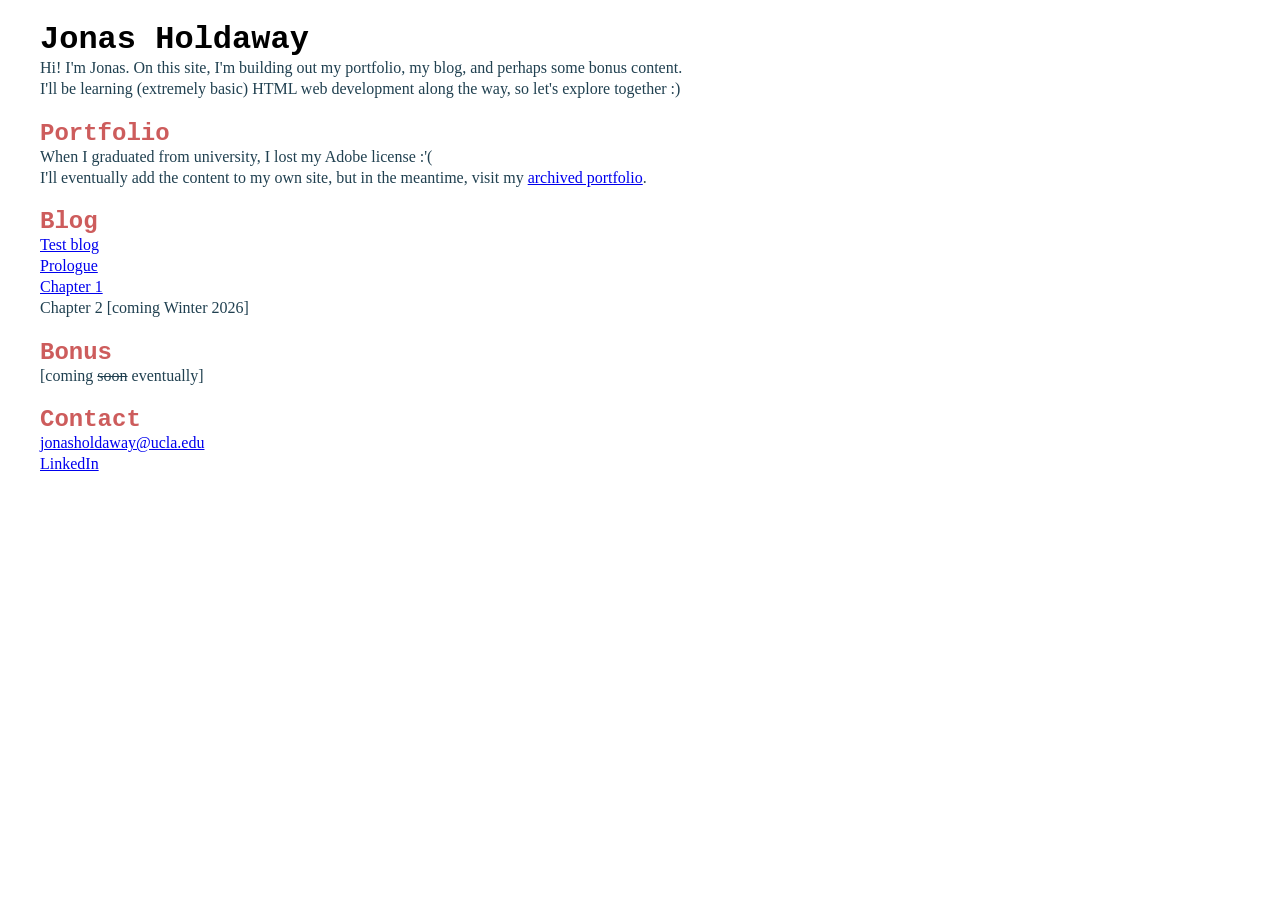
<file: index.html>
<!DOCTYPE html>
<html>
    
<head>
    <title> Jonas Holdaway | Home </title>
    <link rel="stylesheet" href="blog/blogstyles.css">
</head>

<h1> Jonas Holdaway</h1>
<p>
    Hi! I'm Jonas. On this site, I'm building out my portfolio, my blog, and perhaps some bonus content. <br>
    I'll be learning (extremely basic) HTML web development along the way, so let's explore together :) 
</p>

<h2>Portfolio</h2>
<p>
    When I graduated from university, I lost my Adobe license :'( <br>
    I'll eventually add the content to my own site, but in the meantime, visit my <a href="https://web.archive.org/web/20260809123000/https://holdaway.myportfolio.com/">archived portfolio</a>.
</p>

<h2>Blog</h2>
<p>
    <a href="blog/testblog.html">Test blog </a> <br>
    <a href="blog/prologue.html">Prologue  </a> <br>
    <a href="blog/chapter1.html">Chapter 1 </a> <br>
    Chapter 2 [coming Winter 2026] <br>
    <!-- Chapter 3 [coming later] <br> -->
    <!-- Chapter 4 [coming even later] <br> -->
</p>

<h2>Bonus</h2>
<p>[coming <s>soon</s> eventually]</p>

<h2>Contact</h2>

<p><a href="mailto:jonasholdaway@ucla.edu">jonasholdaway@ucla.edu</a><br>
<a href="https://www.linkedin.com/in/jonasholdaway">LinkedIn</a></p>

</body>
</html>
</file>
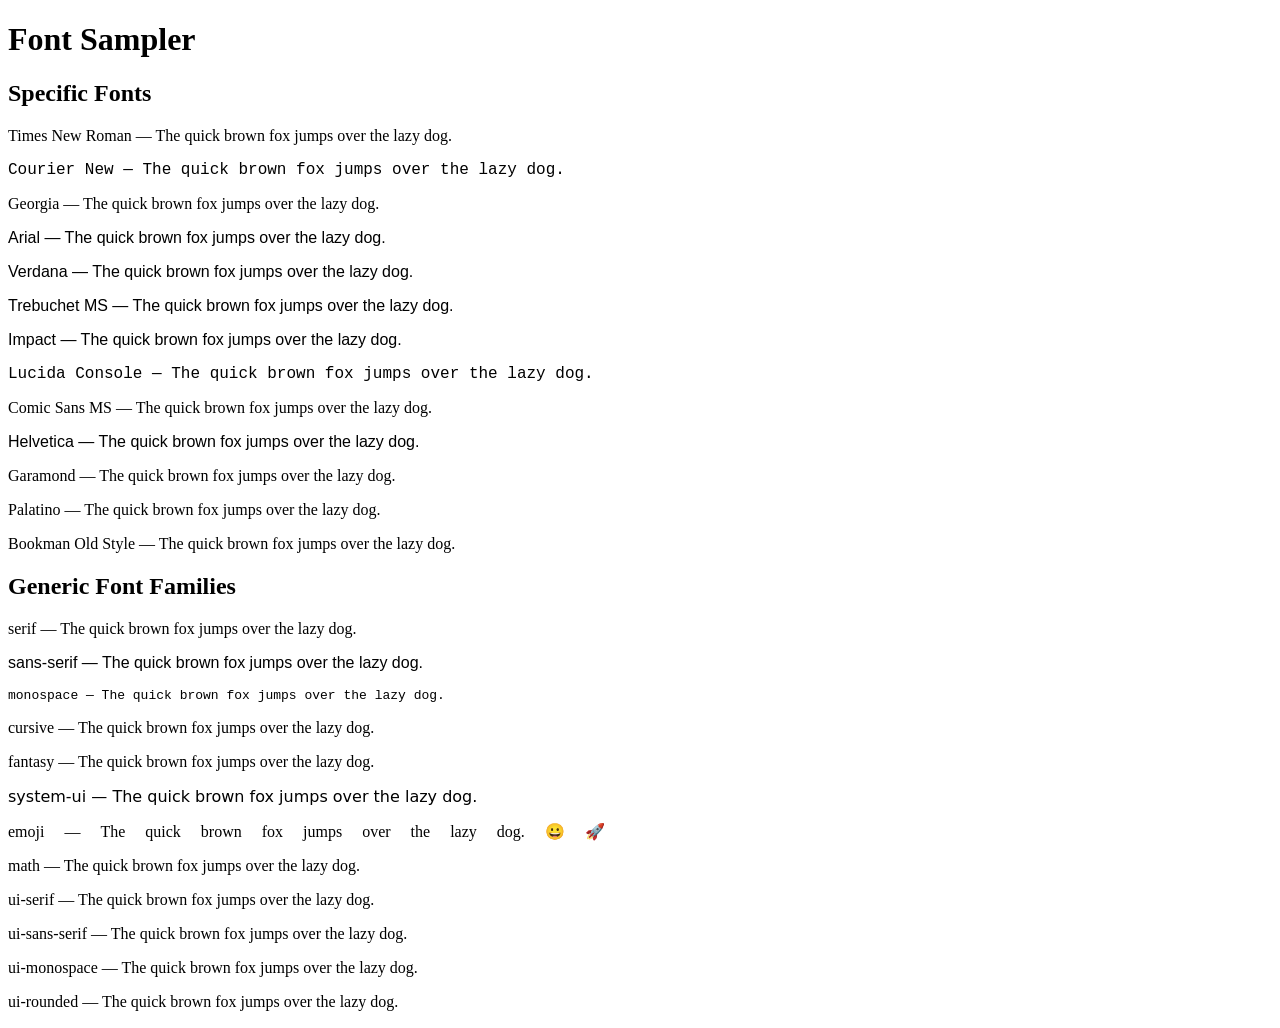
<file: fonts.html>
<!DOCTYPE html>
<html>

<head>
    <title>Font Test</title>

    <style>
        .times {
            font-family: 'Times New Roman', Times, serif;
        }

        .courier {
            font-family: 'Courier New', Courier, monospace;
        }

        .georgia {
            font-family: Georgia, serif;
        }

        .arial {
            font-family: Arial, sans-serif;
        }

        .verdana {
            font-family: Verdana, sans-serif;
        }

        .trebuchet {
            font-family: 'Trebuchet MS', sans-serif;
        }

        .impact {
            font-family: Impact, sans-serif;
        }

        .lucida {
            font-family: 'Lucida Console', monospace;
        }

        .comic {
            font-family: 'Comic Sans MS', cursive;
        }

        .helvetica {
            font-family: Helvetica, Arial, sans-serif;
        }

        .garamond {
            font-family: Garamond, serif;
        }

        .palatino {
            font-family: 'Palatino Linotype', Palatino, serif;
        }

        .bookman {
            font-family: 'Bookman Old Style', serif;
        }

        /* Generic font families */

        .serif {
            font-family: serif;
        }

        .sans-serif {
            font-family: sans-serif;
        }

        .monospace {
            font-family: monospace;
        }

        .cursive {
            font-family: cursive;
        }

        .fantasy {
            font-family: fantasy;
        }

        .system-ui {
            font-family: system-ui;
        }

        .emoji {
            font-family: emoji;
        }

        .math {
            font-family: math;
        }

        .ui-serif {
            font-family: ui-serif;
        }

        .ui-sans-serif {
            font-family: ui-sans-serif;
        }

        .ui-monospace {
            font-family: ui-monospace;
        }

        .ui-rounded {
            font-family: ui-rounded;
        }
    </style>
</head>

<body>

<h1>Font Sampler</h1>

<h2>Specific Fonts</h2>

<p class="times">Times New Roman — The quick brown fox jumps over the lazy dog.</p>

<p class="courier">Courier New — The quick brown fox jumps over the lazy dog.</p>

<p class="georgia">Georgia — The quick brown fox jumps over the lazy dog.</p>

<p class="arial">Arial — The quick brown fox jumps over the lazy dog.</p>

<p class="verdana">Verdana — The quick brown fox jumps over the lazy dog.</p>

<p class="trebuchet">Trebuchet MS — The quick brown fox jumps over the lazy dog.</p>

<p class="impact">Impact — The quick brown fox jumps over the lazy dog.</p>

<p class="lucida">Lucida Console — The quick brown fox jumps over the lazy dog.</p>

<p class="comic">Comic Sans MS — The quick brown fox jumps over the lazy dog.</p>

<p class="helvetica">Helvetica — The quick brown fox jumps over the lazy dog.</p>

<p class="garamond">Garamond — The quick brown fox jumps over the lazy dog.</p>

<p class="palatino">Palatino — The quick brown fox jumps over the lazy dog.</p>

<p class="bookman">Bookman Old Style — The quick brown fox jumps over the lazy dog.</p>


<h2>Generic Font Families</h2>

<p class="serif">serif — The quick brown fox jumps over the lazy dog.</p>

<p class="sans-serif">sans-serif — The quick brown fox jumps over the lazy dog.</p>

<p class="monospace">monospace — The quick brown fox jumps over the lazy dog.</p>

<p class="cursive">cursive — The quick brown fox jumps over the lazy dog.</p>

<p class="fantasy">fantasy — The quick brown fox jumps over the lazy dog.</p>

<p class="system-ui">system-ui — The quick brown fox jumps over the lazy dog.</p>

<p class="emoji">emoji — The quick brown fox jumps over the lazy dog. 😀 🚀</p>

<p class="math">math — The quick brown fox jumps over the lazy dog.</p>

<p class="ui-serif">ui-serif — The quick brown fox jumps over the lazy dog.</p>

<p class="ui-sans-serif">ui-sans-serif — The quick brown fox jumps over the lazy dog.</p>

<p class="ui-monospace">ui-monospace — The quick brown fox jumps over the lazy dog.</p>

<p class="ui-rounded">ui-rounded — The quick brown fox jumps over the lazy dog.</p>

</body>
</html>
</file>
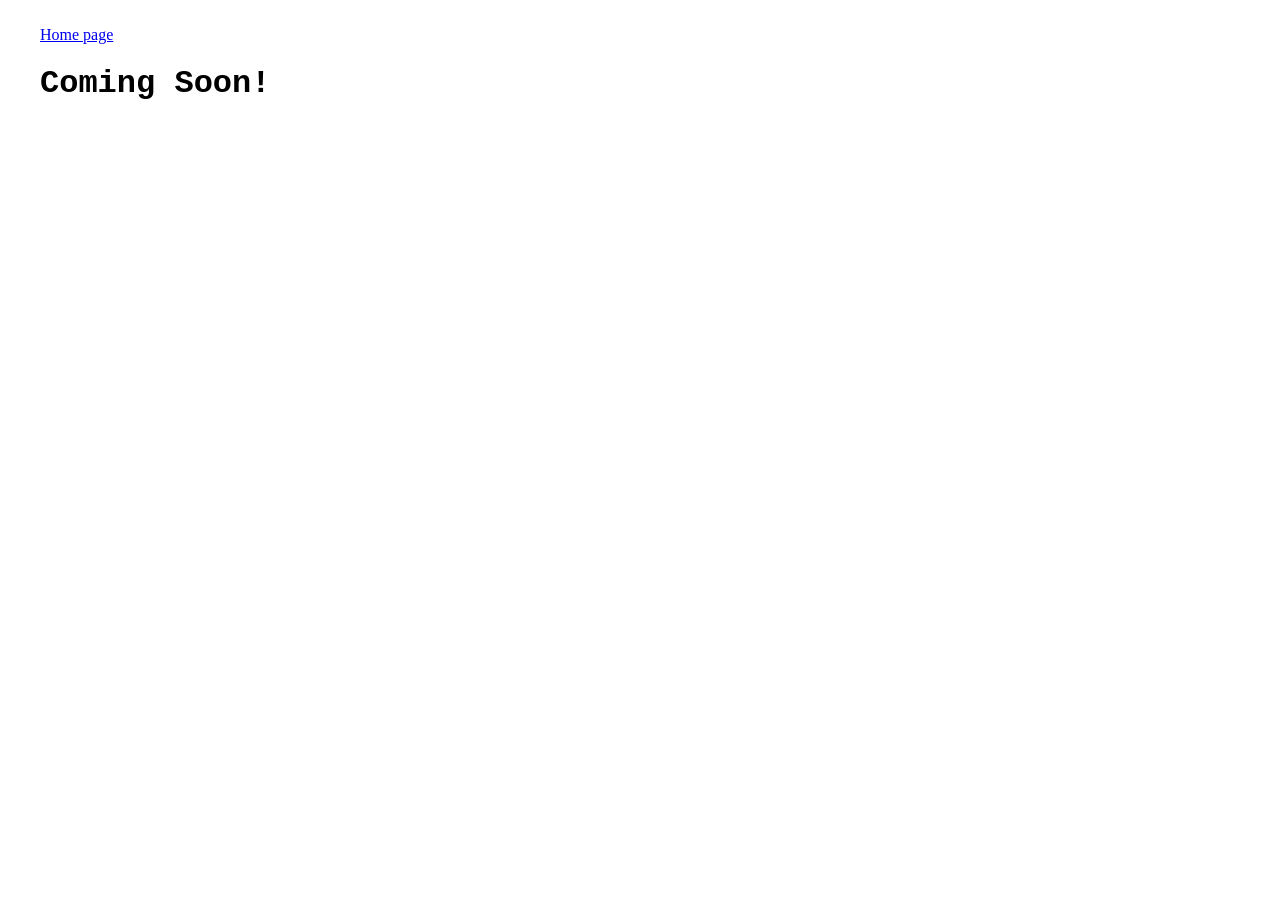
<file: blog/chapterX.html>
<!DOCTYPE html>
<html>
    
<head>
    <title> Jonas Holdaway | Coming Soon </title>
    <link rel="stylesheet" href="blogstyles.css">
</head>

<body id="top">
<br> <a href=../index.html>Home page </a> <br>

<h1> Coming Soon! </h1>
<!-- <h3 class="date">Date</h3> <br> <br> -->

</body>
</html>
</file>
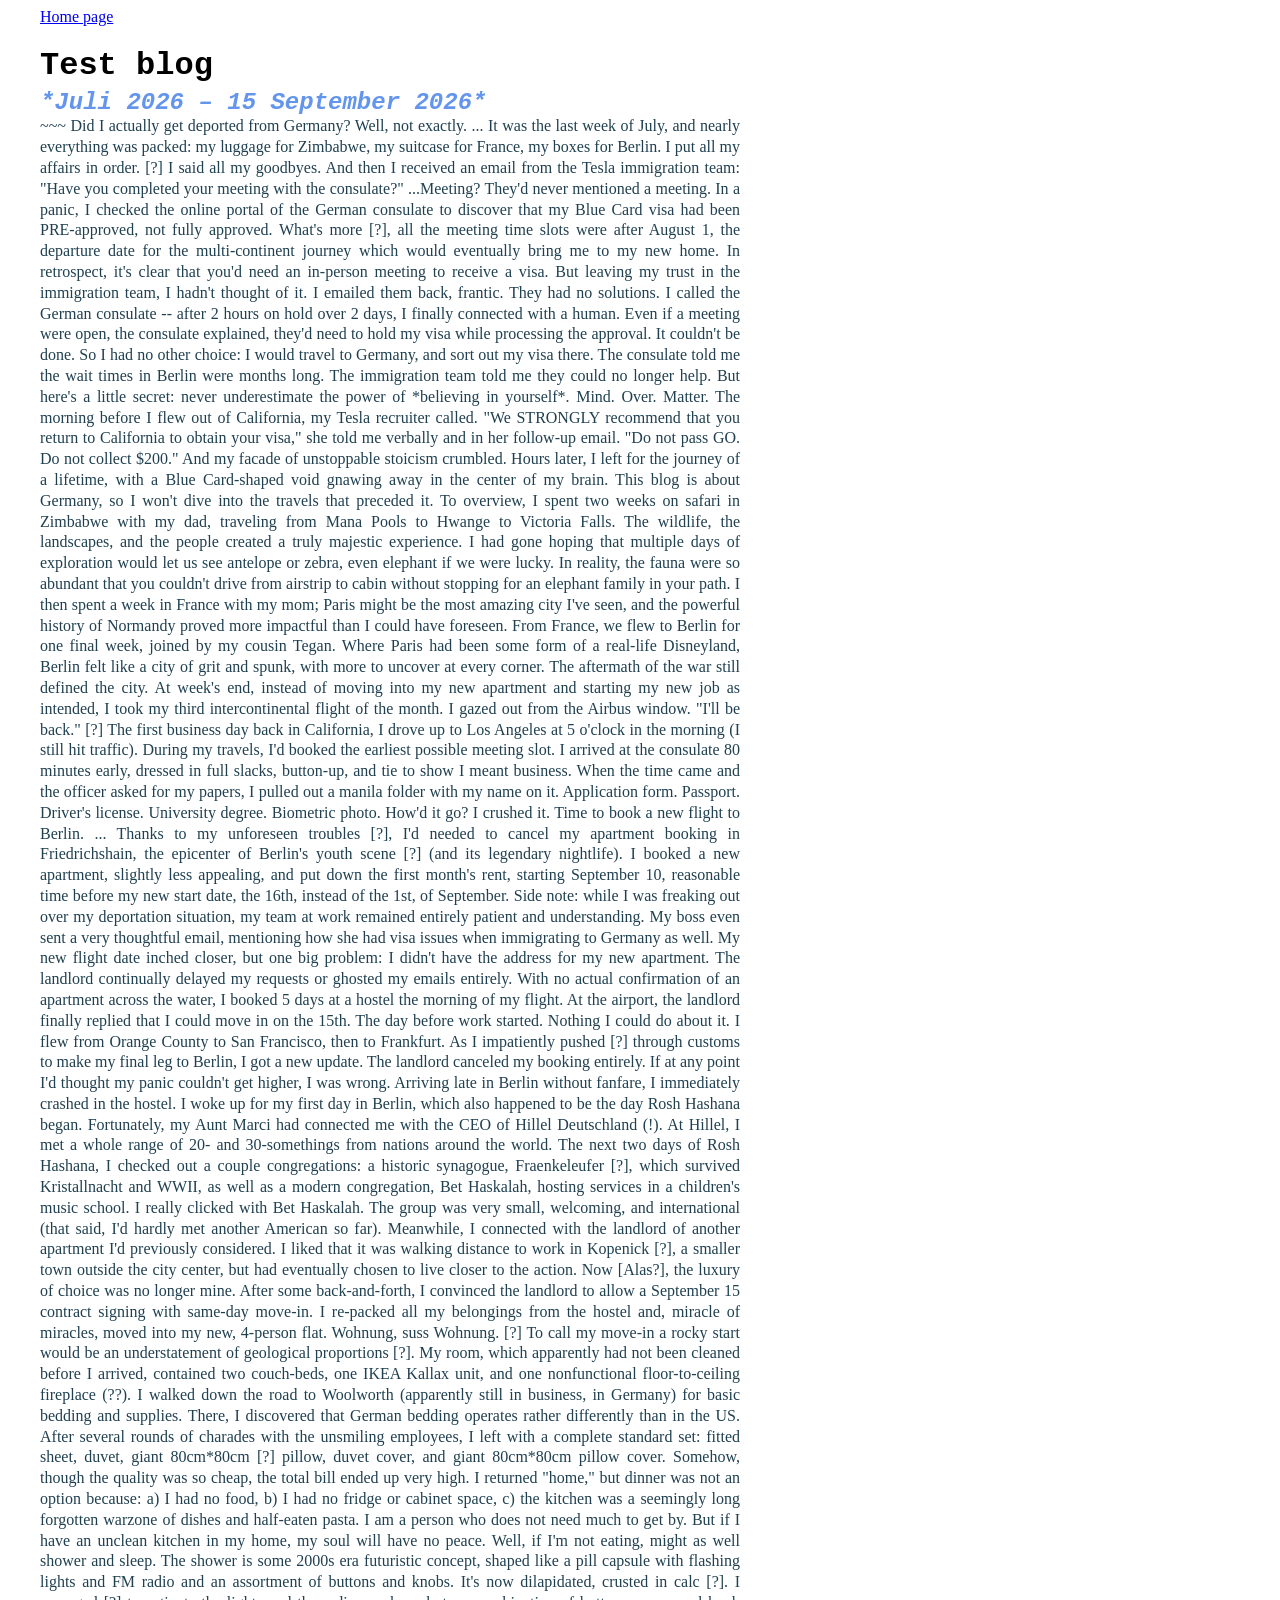
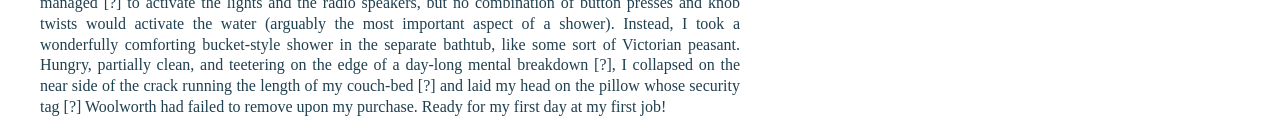
<file: blog/Prologue.html>
<!DOCTYPE html>
<html>
    
<head>
    <title> Jonas Holdaway | Prologue </title>
    <link rel="stylesheet" href="blogstyles.css">
</head>
    
<a href=../index.html>Home page </a> <br>
    
<h1> Test blog </h1>
<h2 class="date">*Juli 2026 – 15 September 2026*</h2>

<p>    

~~~

Did I actually get deported from Germany? Well, not exactly. 

...

It was the last week of July, and nearly everything was packed: my luggage for Zimbabwe, my suitcase for France, my boxes for Berlin. I put all my affairs in order. [?] I said all my goodbyes. And then I received an email from the Tesla immigration team: "Have you completed your meeting with the consulate?" ...Meeting? They'd never mentioned a meeting. In a panic, I checked the online portal of the German consulate to discover that my Blue Card visa had been PRE-approved, not fully approved. What's more [?], all the meeting time slots were after August 1, the departure date for the multi-continent journey which would eventually bring me to my new home. In retrospect, it's clear that you'd need an in-person meeting to receive a visa. But leaving my trust in the immigration team, I hadn't thought of it. I emailed them back, frantic. They had no solutions. I called the German consulate -- after 2 hours on hold over 2 days, I finally connected with a human. Even if a meeting were open, the consulate explained, they'd need to hold my visa while processing the approval. It couldn't be done. 

So I had no other choice: I would travel to Germany, and sort out my visa there. The consulate told me the wait times in Berlin were months long. The immigration team told me they could no longer help. But here's a little secret: never underestimate the power of *believing in yourself*. Mind. Over. Matter. The morning before I flew out of California, my Tesla recruiter called. "We STRONGLY recommend that you return to California to obtain your visa," she told me verbally and in her follow-up email. "Do not pass GO. Do not collect $200." And my facade of unstoppable stoicism crumbled.

Hours later, I left for the journey of a lifetime, with a Blue Card-shaped void gnawing away in the center of my brain. This blog is about Germany, so I won't dive into the travels that preceded it. To overview, I spent two weeks on safari in Zimbabwe with my dad, traveling from Mana Pools to Hwange to Victoria Falls. The wildlife, the landscapes, and the people created a truly majestic experience. I had gone hoping that multiple days of exploration would let us see antelope or zebra, even elephant if we were lucky. In reality, the fauna were so abundant that you couldn't drive from airstrip to cabin without stopping for an elephant family in your path. I then spent a week in France with my mom; Paris might be the most amazing city I've seen, and the powerful history of Normandy proved more impactful than I could have foreseen. From France, we flew to Berlin for one final week, joined by my cousin Tegan. Where Paris had been some form of a real-life Disneyland, Berlin felt like a city of grit and spunk, with more to uncover at every corner. The aftermath of the war still defined the city. At week's end, instead of moving into my new apartment and starting my new job as intended, I took my third intercontinental flight of the month. I gazed out from the Airbus window. "I'll be back." [?]

The first business day back in California, I drove up to Los Angeles at 5 o'clock in the morning (I still hit traffic). During my travels, I'd booked the earliest possible meeting slot. I arrived at the consulate 80 minutes early, dressed in full slacks, button-up, and tie to show I meant business. When the time came and the officer asked for my papers, I pulled out a manila folder with my name on it. Application form. Passport. Driver's license. University degree. Biometric photo. How'd it go? I crushed it. Time to book a new flight to Berlin. 

...

Thanks to my unforeseen troubles [?], I'd needed to cancel my apartment booking in Friedrichshain, the epicenter of Berlin's youth scene [?] (and its legendary nightlife). I booked a new apartment, slightly less appealing, and put down the first month's rent, starting September 10, reasonable time before my new start date, the 16th, instead of the 1st, of September. Side note: while I was freaking out over my deportation situation, my team at work remained entirely patient and understanding. My boss even sent a very thoughtful email, mentioning how she had visa issues when immigrating to Germany as well. 

My new flight date inched closer, but one big problem: I didn't have the address for my new apartment. The landlord continually delayed my requests or ghosted my emails entirely. With no actual confirmation of an apartment across the water, I booked 5 days at a hostel the morning of my flight. At the airport, the landlord finally replied that I could move in on the 15th. The day before work started. Nothing I could do about it. I flew from Orange County to San Francisco, then to Frankfurt. As I impatiently pushed [?] through customs to make my final leg to Berlin, I got a new update. The landlord canceled my booking entirely. If at any point I'd thought my panic couldn't get higher, I was wrong.

Arriving late in Berlin without fanfare, I immediately crashed in the hostel. I woke up for my first day in Berlin, which also happened to be the day Rosh Hashana began. Fortunately, my Aunt Marci had connected me with the CEO of Hillel Deutschland (!). At Hillel, I met a whole range of 20- and 30-somethings from nations around the world. The next two days of Rosh Hashana, I checked out a couple congregations: a historic synagogue, Fraenkeleufer [?], which survived Kristallnacht and WWII, as well as a modern congregation, Bet Haskalah, hosting services in a children's music school. I really clicked with Bet Haskalah. The group was very small, welcoming, and international (that said, I'd hardly met another American so far). 

Meanwhile, I connected with the landlord of another apartment I'd previously considered. I liked that it was walking distance to work in Kopenick [?], a smaller town outside the city center, but had eventually chosen to live closer to the action. Now [Alas?], the luxury of choice was no longer mine. After some back-and-forth, I convinced the landlord to allow a September 15 contract signing with same-day move-in. I re-packed all my belongings from the hostel and, miracle of miracles, moved into my new, 4-person flat. Wohnung, suss Wohnung. [?] 

To call my move-in a rocky start would be an understatement of geological proportions [?]. My room, which apparently had not been cleaned before I arrived, contained two couch-beds, one IKEA Kallax unit, and one nonfunctional floor-to-ceiling fireplace (??). I walked down the road to Woolworth (apparently still in business, in Germany) for basic bedding and supplies. There, I discovered that German bedding operates rather differently than in the US. After several rounds of charades with the unsmiling employees, I left with a complete standard set: fitted sheet, duvet, giant 80cm*80cm [?] pillow, duvet cover, and giant 80cm*80cm pillow cover. Somehow, though the quality was so cheap, the total bill ended up very high. 

I returned "home," but dinner was not an option because: a) I had no food, b) I had no fridge or cabinet space, c) the kitchen was a seemingly long forgotten warzone of dishes and half-eaten pasta. I am a person who does not need much to get by. But if I have an unclean kitchen in my home, my soul will have no peace. Well, if I'm not eating, might as well shower and sleep. The shower is some 2000s era futuristic concept, shaped like a pill capsule with flashing lights and FM radio and an assortment of buttons and knobs. It's now dilapidated, crusted in calc [?]. I managed [?] to activate the lights and the radio speakers, but no combination of button presses and knob twists would activate the water (arguably the most important aspect of a shower). Instead, I took a wonderfully comforting bucket-style shower in the separate bathtub, like some sort of Victorian peasant. 

Hungry, partially clean, and teetering on the edge of a day-long mental breakdown [?], I collapsed on the near side of the crack running the length of my couch-bed [?] and laid my head on the pillow whose security tag [?] Woolworth had failed to remove upon my purchase. Ready for my first day at my first job! 

</p>
</file>
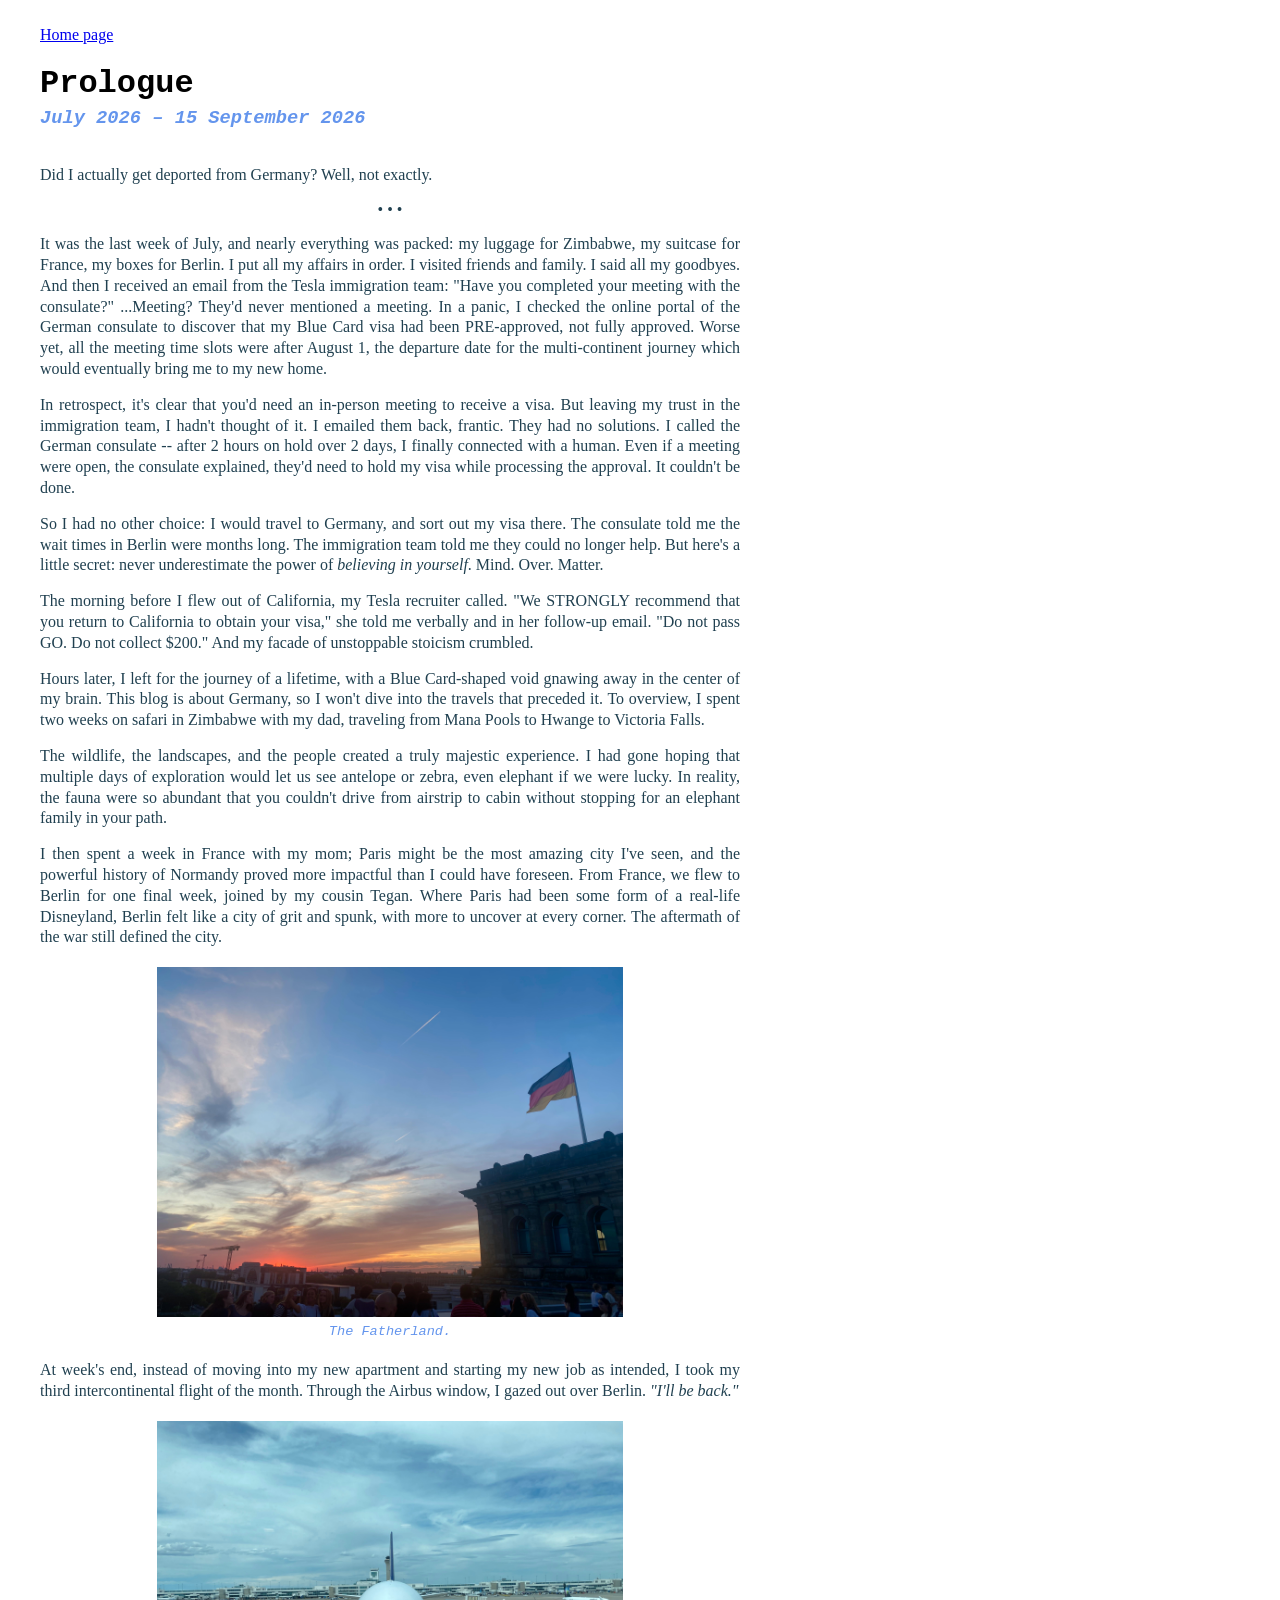
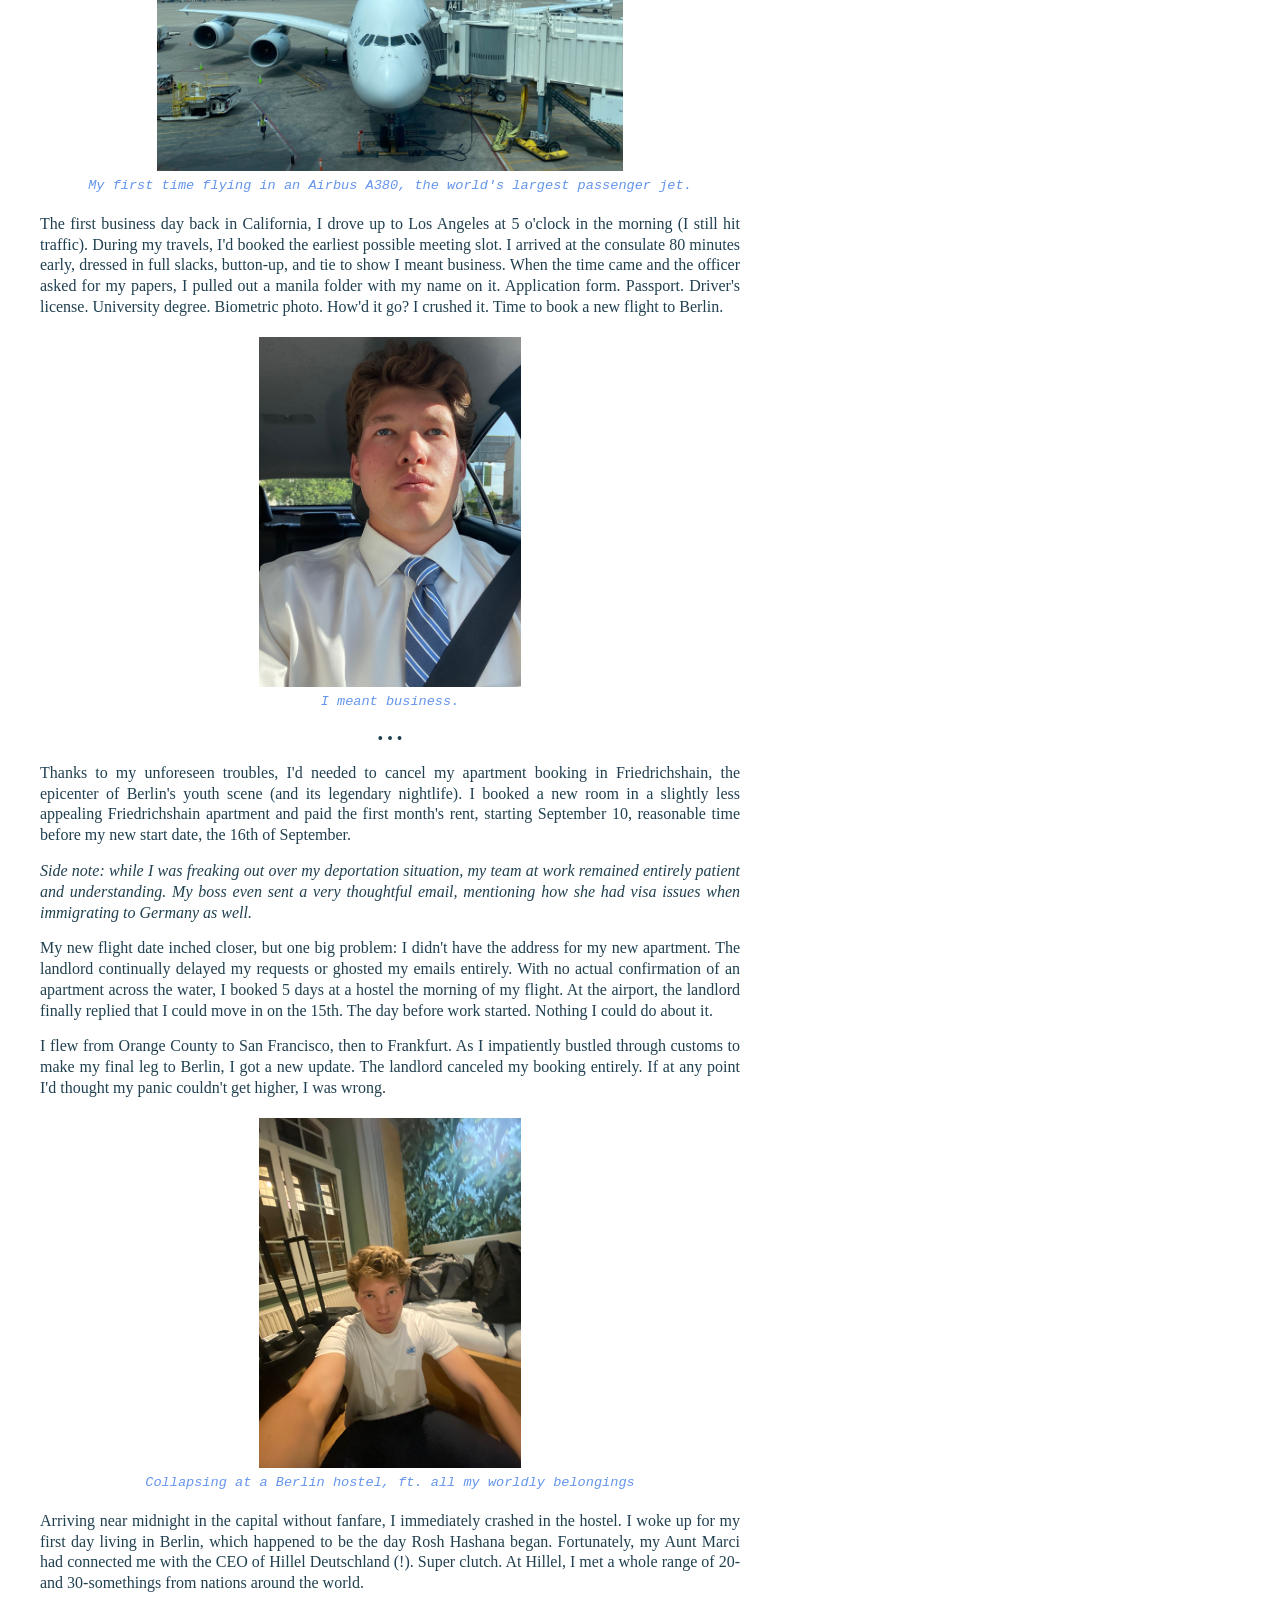
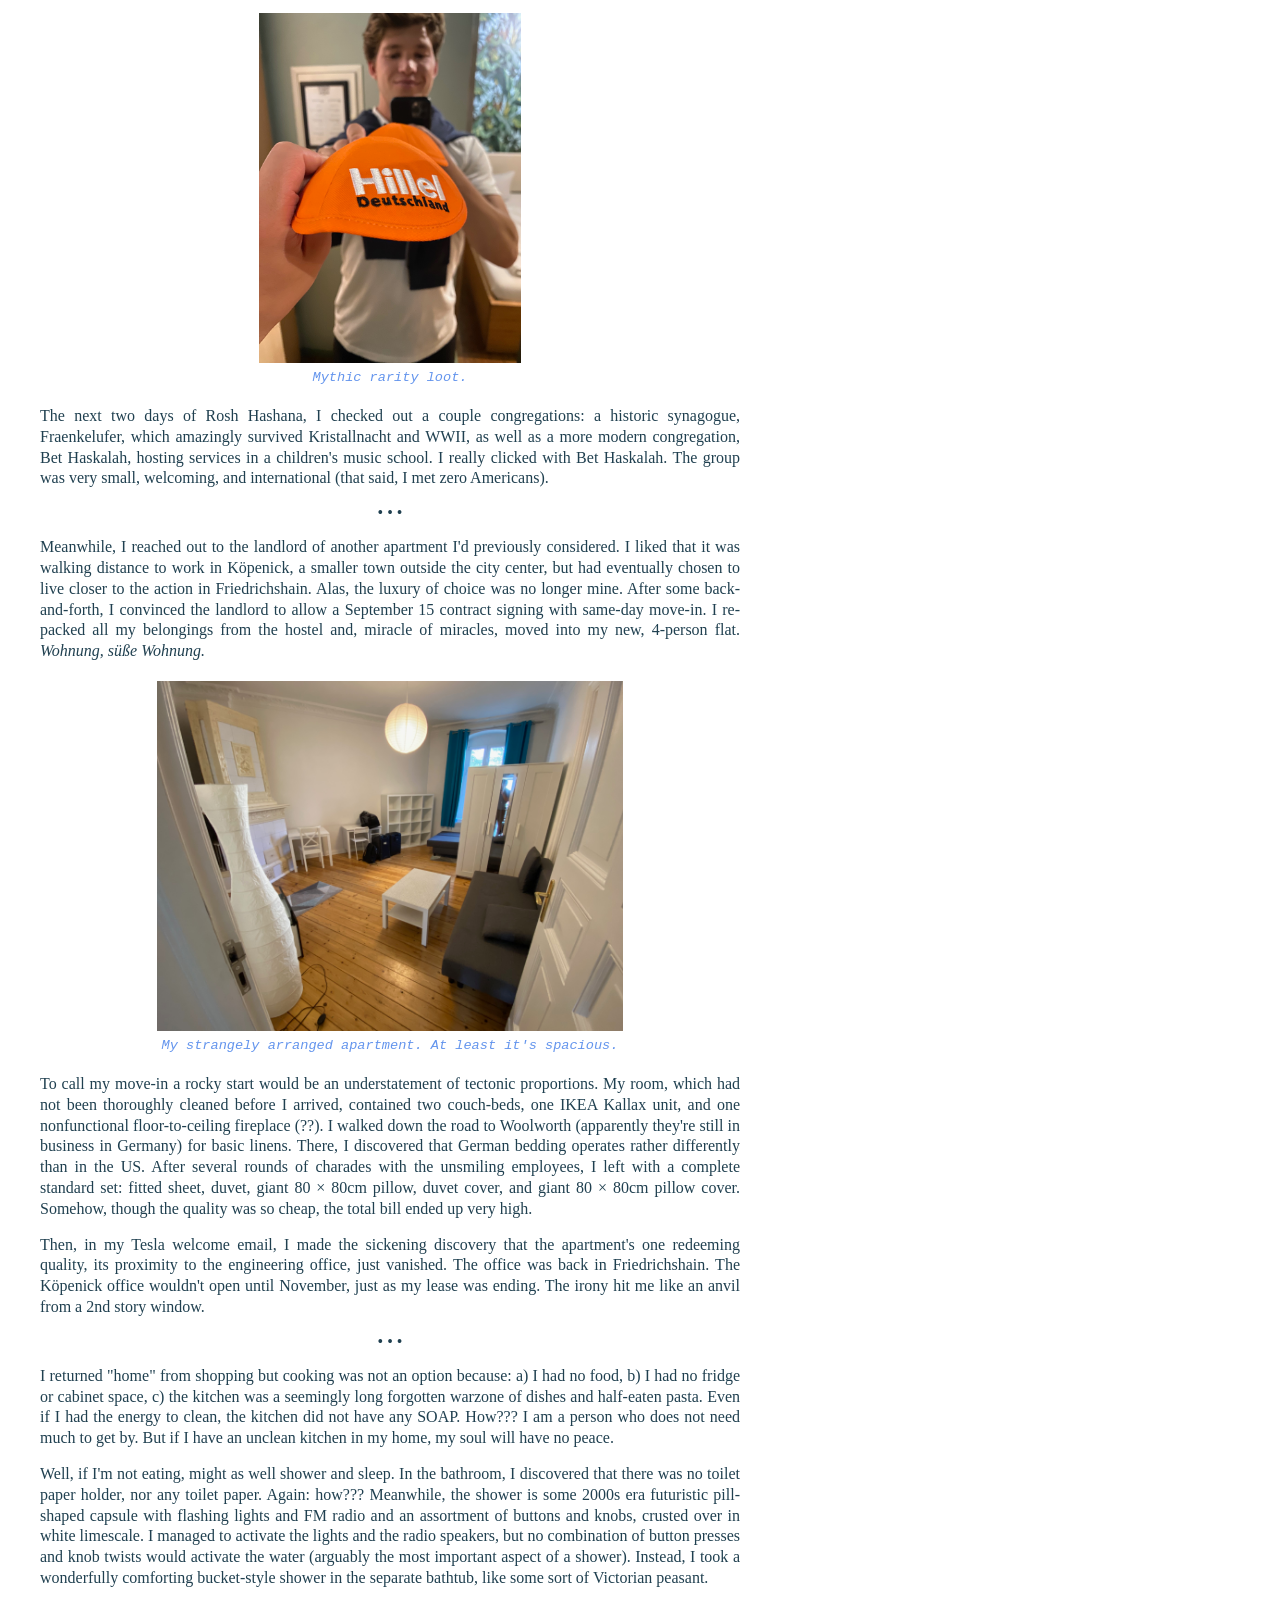
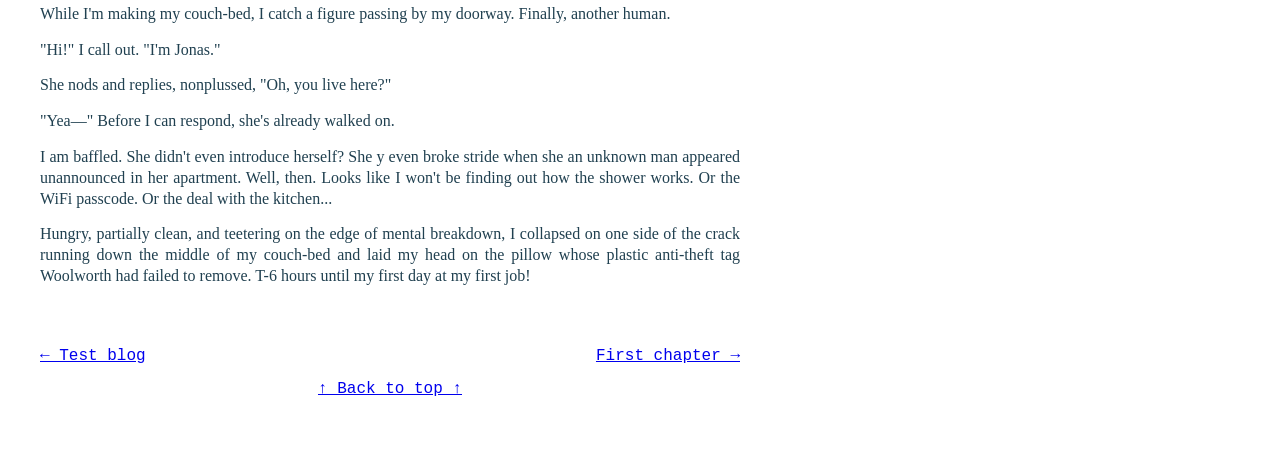
<file: blog/prologue.html>
<!DOCTYPE html>
<html>
    
<head>
    <title> Jonas Holdaway | Prologue </title>
    <link rel="stylesheet" href="blogstyles.css">
</head>

<body id="top">
<br> <a href=../index.html>Home page </a> <br>

<h1> Prologue </h1>
<h3 class="date">July 2026 – 15 September 2026</h3> <br> <br>

<p>    
Did I actually get deported from Germany? Well, not exactly. 
</p>

<div>• • •</div>

<p>  
It was the last week of July, and nearly everything was packed: my luggage for Zimbabwe, my suitcase for France, my boxes for Berlin. I put all my affairs in order. I visited friends and family. I said all my goodbyes. And then I received an email from the Tesla immigration team: "Have you completed your meeting with the consulate?" ...Meeting? They'd never mentioned a meeting. In a panic, I checked the online portal of the German consulate to discover that my Blue Card visa had been PRE-approved, not fully approved. Worse yet, all the meeting time slots were after August 1, the departure date for the multi-continent journey which would eventually bring me to my new home. 
</p>
<p> 
In retrospect, it's clear that you'd need an in-person meeting to receive a visa. But leaving my trust in the immigration team, I hadn't thought of it. I emailed them back, frantic. They had no solutions. I called the German consulate -- after 2 hours on hold over 2 days, I finally connected with a human. Even if a meeting were open, the consulate explained, they'd need to hold my visa while processing the approval. It couldn't be done. 
</p>
<p>  
So I had no other choice: I would travel to Germany, and sort out my visa there. The consulate told me the wait times in Berlin were months long. The immigration team told me they could no longer help. But here's a little secret: never underestimate the power of <i>believing in yourself</i>. Mind. Over. Matter. 
</p>
<p>  
The morning before I flew out of California, my Tesla recruiter called. "We STRONGLY recommend that you return to California to obtain your visa," she told me verbally and in her follow-up email. "Do not pass GO. Do not collect $200." And my facade of unstoppable stoicism crumbled.
</p>
<p>  
Hours later, I left for the journey of a lifetime, with a Blue Card-shaped void gnawing away in the center of my brain. This blog is about Germany, so I won't dive into the travels that preceded it. To overview, I spent two weeks on safari in Zimbabwe with my dad, traveling from Mana Pools to Hwange to Victoria Falls. 
</p>
<p>
The wildlife, the landscapes, and the people created a truly majestic experience. I had gone hoping that multiple days of exploration would let us see antelope or zebra, even elephant if we were lucky. In reality, the fauna were so abundant that you couldn't drive from airstrip to cabin without stopping for an elephant family in your path. 
</p>
<p> 
I then spent a week in France with my mom; Paris might be the most amazing city I've seen, and the powerful history of Normandy proved more impactful than I could have foreseen. From France, we flew to Berlin for one final week, joined by my cousin Tegan. Where Paris had been some form of a real-life Disneyland, Berlin felt like a city of grit and spunk, with more to uncover at every corner. The aftermath of the war still defined the city. 
</p>

<figure>
    <img src="../blogpics/Bundestag.jpeg" alt="Bundestag" height="350">
    <figcaption>The Fatherland.</figcaption>
</figure>
    
<p> 
At week's end, instead of moving into my new apartment and starting my new job as intended, I took my third intercontinental flight of the month. Through the Airbus window, I gazed out over Berlin. <i>"I'll be back."</i>
</p>

<figure>
    <img src="../blogpics/A380.jpeg" alt="A380" height="350">
    <figcaption>My first time flying in an Airbus A380, the world's largest passenger jet.</figcaption>
</figure>
    
<p>  
The first business day back in California, I drove up to Los Angeles at 5 o'clock in the morning (I still hit traffic). During my travels, I'd booked the earliest possible meeting slot. I arrived at the consulate 80 minutes early, dressed in full slacks, button-up, and tie to show I meant business. When the time came and the officer asked for my papers, I pulled out a manila folder with my name on it. Application form. Passport. Driver's license. University degree. Biometric photo. How'd it go? I crushed it. Time to book a new flight to Berlin. 
</p>

<figure>
    <img src="../blogpics/I_Mean_Business.jpeg" alt="I Mean Business" height="350">
    <figcaption>I meant business.</figcaption>
</figure>
    
<div>• • •</div>

<p>  
Thanks to my unforeseen troubles, I'd needed to cancel my apartment booking in Friedrichshain, the epicenter of Berlin's youth scene (and its legendary nightlife). I booked a new room in a slightly less appealing Friedrichshain apartment and paid the first month's rent, starting September 10, reasonable time before my new start date, the 16th of September. 
</p>
<p> 
<i>Side note: while I was freaking out over my deportation situation, my team at work remained entirely patient and understanding. My boss even sent a very thoughtful email, mentioning how she had visa issues when immigrating to Germany as well. </i>
</p>
<p>  
My new flight date inched closer, but one big problem: I didn't have the address for my new apartment. The landlord continually delayed my requests or ghosted my emails entirely. With no actual confirmation of an apartment across the water, I booked 5 days at a hostel the morning of my flight. At the airport, the landlord finally replied that I could move in on the 15th. The day before work started. Nothing I could do about it. 
</p>
<p> 
I flew from Orange County to San Francisco, then to Frankfurt. As I impatiently bustled through customs to make my final leg to Berlin, I got a new update. The landlord canceled my booking entirely. If at any point I'd thought my panic couldn't get higher, I was wrong.
</p>

<figure>
    <img src="../blogpics/Berlin_Hostel.jpeg" alt="Arriving at the hostel" height="350">
    <figcaption>Collapsing at a Berlin hostel, ft. all my worldly belongings</figcaption>
</figure>
    
<p>  
Arriving near midnight in the capital without fanfare, I immediately crashed in the hostel. I woke up for my first day living in Berlin, which happened to be the day Rosh Hashana began. Fortunately, my Aunt Marci had connected me with the CEO of Hillel Deutschland (!). Super clutch. At Hillel, I met a whole range of 20- and 30-somethings from nations around the world. 
</p>

<figure>
    <img src="../blogpics/Deutsch_Kippah.jpeg" alt="Mythic rarity loot" height="350">
    <figcaption>Mythic rarity loot.</figcaption>
</figure>
    
<p> 
The next two days of Rosh Hashana, I checked out a couple congregations: a historic synagogue, Fraenkelufer, which amazingly survived Kristallnacht and WWII, as well as a more modern congregation, Bet Haskalah, hosting services in a children's music school. I really clicked with Bet Haskalah. The group was very small, welcoming, and international (that said, I met zero Americans). 
</p>

<div>• • •</div>

<p>  
Meanwhile, I reached out to the landlord of another apartment I'd previously considered. I liked that it was walking distance to work in Köpenick, a smaller town outside the city center, but had eventually chosen to live closer to the action in Friedrichshain. Alas, the luxury of choice was no longer mine. After some back-and-forth, I convinced the landlord to allow a September 15 contract signing with same-day move-in. I re-packed all my belongings from the hostel and, miracle of miracles, moved into my new, 4-person flat. <i>Wohnung, süße Wohnung.</i>
</p>

<figure>
    <img src="../blogpics/Wohnung1.jpeg" alt="Wohnung" height="350">
    <figcaption>My strangely arranged apartment. At least it's spacious.</figcaption>
</figure>
    
<p>  
To call my move-in a rocky start would be an understatement of tectonic proportions. My room, which had not been thoroughly cleaned before I arrived, contained two couch-beds, one IKEA Kallax unit, and one nonfunctional floor-to-ceiling fireplace (??). I walked down the road to Woolworth (apparently they're still in business in Germany) for basic linens. There, I discovered that German bedding operates rather differently than in the US. After several rounds of charades with the unsmiling employees, I left with a complete standard set: fitted sheet, duvet, giant 80 × 80cm pillow, duvet cover, and giant 80 × 80cm pillow cover. Somehow, though the quality was so cheap, the total bill ended up very high. 
</p>
<p> 
Then, in my Tesla welcome email, I made the sickening discovery that the apartment's one redeeming quality, its proximity to the engineering office, just vanished. The office was back in Friedrichshain. The Köpenick office wouldn't open until November, just as my lease was ending. The irony hit me like an anvil from a 2nd story window.
</p>

<div>• • •</div>

<p>  
I returned "home" from shopping but cooking was not an option because: a) I had no food, b) I had no fridge or cabinet space, c) the kitchen was a seemingly long forgotten warzone of dishes and half-eaten pasta. Even if I had the energy to clean, the kitchen did not have any SOAP. How??? I am a person who does not need much to get by. But if I have an unclean kitchen in my home, my soul will have no peace. 
</p>
<p>      
Well, if I'm not eating, might as well shower and sleep. In the bathroom, I discovered that there was no toilet paper holder, nor any toilet paper. Again: how??? Meanwhile, the shower is some 2000s era futuristic pill-shaped capsule with flashing lights and FM radio and an assortment of buttons and knobs, crusted over in white limescale. I managed to activate the lights and the radio speakers, but no combination of button presses and knob twists would activate the water (arguably the most important aspect of a shower). Instead, I took a wonderfully comforting bucket-style shower in the separate bathtub, like some sort of Victorian peasant. 
</p>
<p> 
While I'm making my couch-bed, I catch a figure passing by my doorway. Finally, another human. 
</p>
<p> 
    "Hi!" I call out. "I'm Jonas." 
</p>
<p> 
    She nods and replies, nonplussed, "Oh, you live here?"
</p>
<p> 
    "Yea—" Before I can respond, she's already walked on. 
</p>
<p> 
I am baffled. She didn't even introduce herself? She y even broke stride when she an unknown man appeared unannounced in her apartment. Well, then. Looks like I won't be finding out how the shower works. Or the WiFi passcode. Or the deal with the kitchen...
</p>
<p> 
Hungry, partially clean, and teetering on the edge of mental breakdown, I collapsed on one side of the crack running down the middle of my couch-bed and laid my head on the pillow whose plastic anti-theft tag Woolworth had failed to remove. T-6 hours until my first day at my first job! 
</p>

<div class="page-nav">
    <a href="testblog.html">← Test blog </a>
    <a href="chapter1.html">First chapter → </a>
</div>

<div class="top-link">
    <a href="#top">↑ Back to top ↑</a>
</div>
    
</body>
</html>
</file>
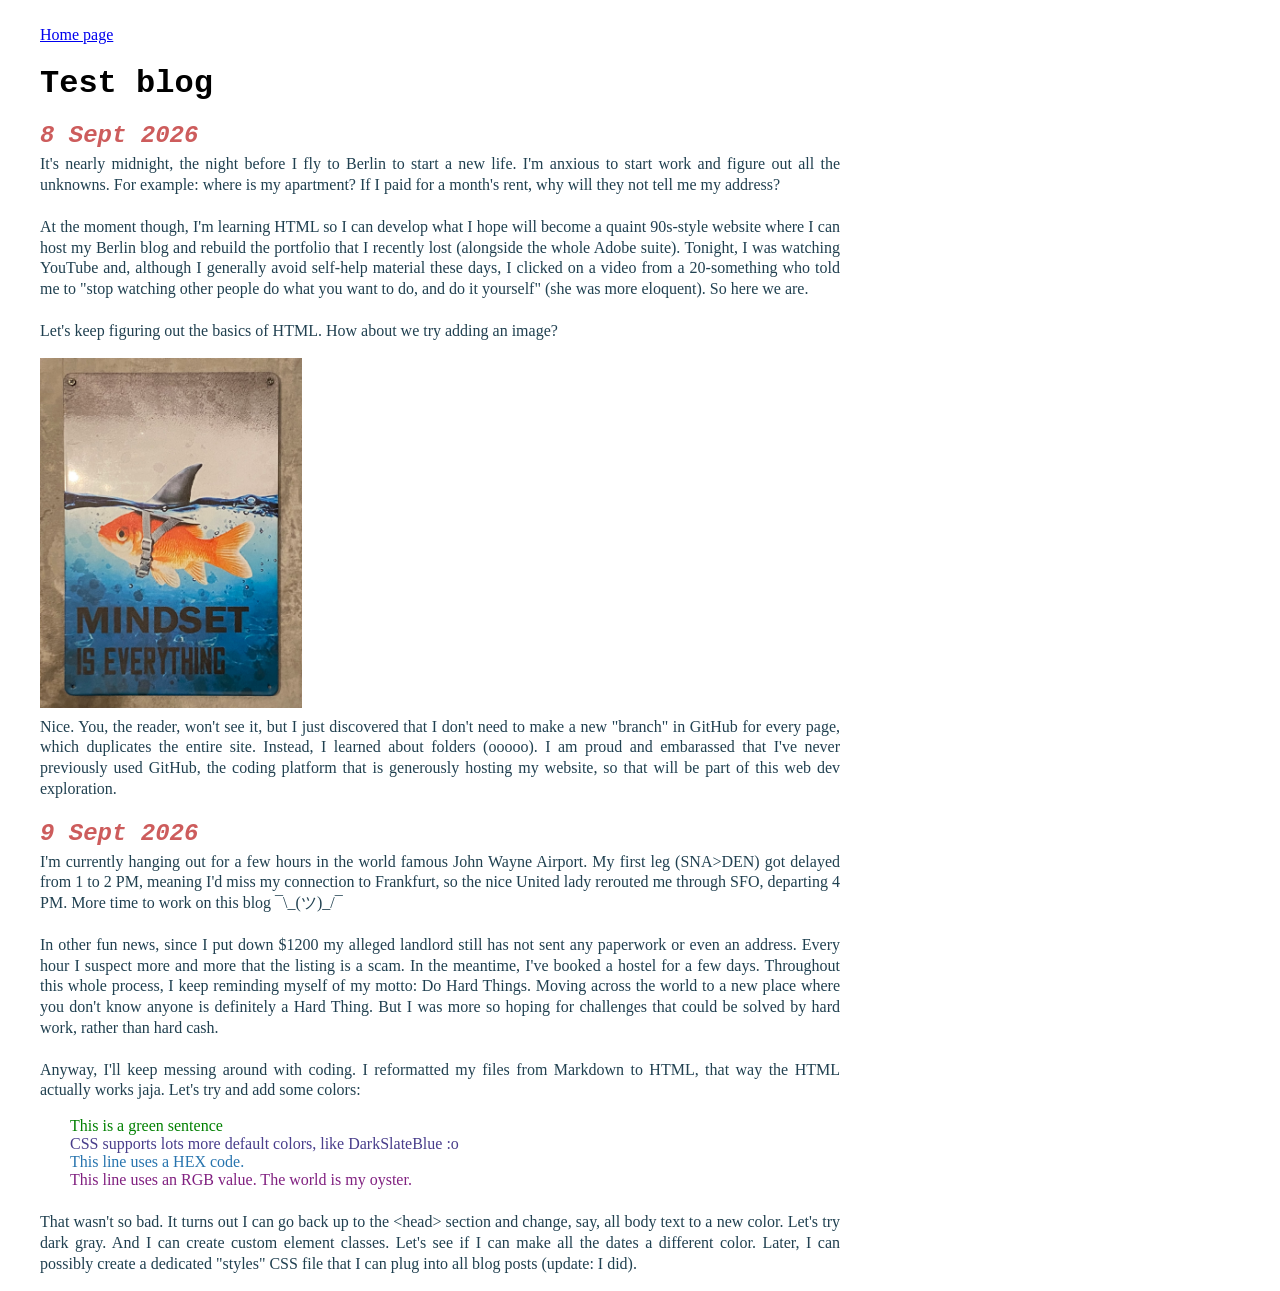
<file: blog/testblog.html>
<!DOCTYPE html>
<html>
    
<head>
    <title> Jonas Holdaway | Test blog </title>
    <link rel="stylesheet" href="testblogstyles.css">
</head>

<body>
<br> <a href=../index.html>Home page </a> <br>
    
<h1> Test blog </h1>

<h2 class="date">8 Sept 2026</h2>
<p>    
    It's nearly midnight, the night before I fly to Berlin to start a new life. I'm anxious to start work and figure out all the unknowns. For example: where is my apartment? If I paid for a month's rent, why will they not tell me my address? <br><br>
    
    At the moment though, I'm learning HTML so I can develop what I hope will become a quaint 90s-style website where I can host my Berlin blog and rebuild the portfolio that I recently lost (alongside the whole Adobe suite). Tonight, I was watching YouTube and, although I generally avoid self-help material these days, I clicked on a video from a 20-something who told me to "stop watching other people do what you want to do, and do it yourself" (she was more eloquent). So here we are. <br><br>
    
    Let's keep figuring out the basics of HTML. How about we try adding an image? <br>
</p>

<img src="../blogpics/mindset.jpeg" alt="Mindset is Everything" height="350">

<p>
    Nice. You, the reader, won't see it, but I just discovered that I don't need to make a new "branch" in GitHub for every page, which duplicates the entire site. Instead, I learned about folders (ooooo). I am proud and embarassed that I've never previously used GitHub, the coding platform that is generously hosting my website, so that will be part of this web dev exploration. <br>
</p>

<h2 class="date">9 Sept 2026</h2>
<p>
    I'm currently hanging out for a few hours in the world famous John Wayne Airport. My first leg (SNA>DEN) got delayed from 1 to 2 PM, meaning I'd miss my connection to Frankfurt, so the nice United lady rerouted me through SFO, departing 4 PM. More time to work on this blog ¯\_(ツ)_/¯ <br><br>
    
    In other fun news, since I put down $1200 my alleged landlord still has not sent any paperwork or even an address. Every hour I suspect more and more that the listing is a scam. In the meantime, I've booked a hostel for a few days. Throughout this whole process, I keep reminding myself of my motto: Do Hard Things. Moving across the world to a new place where you don't know anyone is definitely a Hard Thing. But I was more so hoping for challenges that could be solved by hard work, rather than hard cash. <br><br>

    Anyway, I'll keep messing around with coding. I reformatted my files from Markdown to HTML, that way the HTML actually works jaja. Let's try and add some colors: <br>
</p>
<div style="margin-left:30px;">
    <span style="color: green;">    This is a green sentence</span><br>
    <span style="color: darkslateblue;">    CSS supports lots more default colors, like DarkSlateBlue :o</span><br>
    <span style="color: #2774AE;">    This line uses a HEX code.</span><br>
    <span style="color: rgb(128, 32, 128);">    This line uses an RGB value.  The world is my oyster.</span><br><br>
</div>
<p>
    That wasn't so bad. It turns out I can go back up to the &lt;head&gt; section and change, say, all body text to a new color. Let's try dark gray. And I can create custom element classes. Let's see if I can make all the dates a different color. Later, I can possibly create a dedicated "styles" CSS file that I can plug into all blog posts (update: I did).
</p> 

</body>
</html>
</file>
<file: blog/blogstyles.css>
:root {--wideness:700px; 
       --bodycolor:rgb(32,64,80);}

body {margin-left:40px;}
p {
       font-family:'Times New Roman',serif;
       color:var(--bodycolor);
       max-width:var(--wideness);
       text-align:justify;
       line-height:1.3;
       margin-top:0;
       margin-bottom:15px;}

div {text-align: center; 
       width:var(--wideness); 
       max-width: 100%;
       color:var(--bodycolor);
       box-sizing: border-box;
       margin-top:0;
       margin-bottom:15px}

h1 {font-family:'Courier New',monospace; margin-bottom:0px; color: black;}  
h2 {font-family:'Courier New',monospace; margin-bottom:0px; color: indianred;}
h3 {font-family:'Courier New',monospace; margin-bottom:0px; color: rebeccapurple}

figure {
       /* border: 1px #cccccc solid; */
       width: var(--wideness);
       max-width: 100%;
       box-sizing: border-box;
       padding: 4px;
       margin: 0;}

figure img {
       display: block;
       max-width: 100%;
       margin: 0 auto;}

figcaption {
       /* background-color: black;
       color: white; */
       font-family:'Courier New',monospace;
       font-style: italic;
       font-size: 0.85em;
       color:cornflowerblue;
       padding: 2px;
       text-align: center;
       margin-top: 5px;
       margin-bottom: 15px;}

/* CLASS HIERARCHY */

.date {color:cornflowerblue; 
       font-weight:bold; 
       font-style:italic; 
       margin-top:5px}

.page-nav {
       font-family:'Courier New',monospace;
       display: flex;
       justify-content: space-between;
       width:var(--wideness); 
       max-width: 100%;
       margin-top: 60px;}

.top-link {
       font-family:'Courier New',monospace;
       width:var(--wideness); 
       max-width: 100%;
       text-align: center;       
       margin-top: 15px;
       margin-bottom: 60px;}
</file>
<file: blog/testblogstyles.css>
body {margin-left:40px;}
p {font-family:'Times New Roman',serif; color:rgb(32,64,80); max-width:800px; text-align:justify; line-height:1.3; margin-top:5px}
.date {color:indianred; font-weight:bold; font-style:italic;}
h1 {font-family:'Courier New',monospace; margin-bottom:0px; color: black;}
h2 {font-family:'Courier New',monospace; margin-bottom:0px; color: indianred;}
h3 {font-family:'Courier New',monospace; margin-bottom:0px; color: rebeccapurple}
</file>
